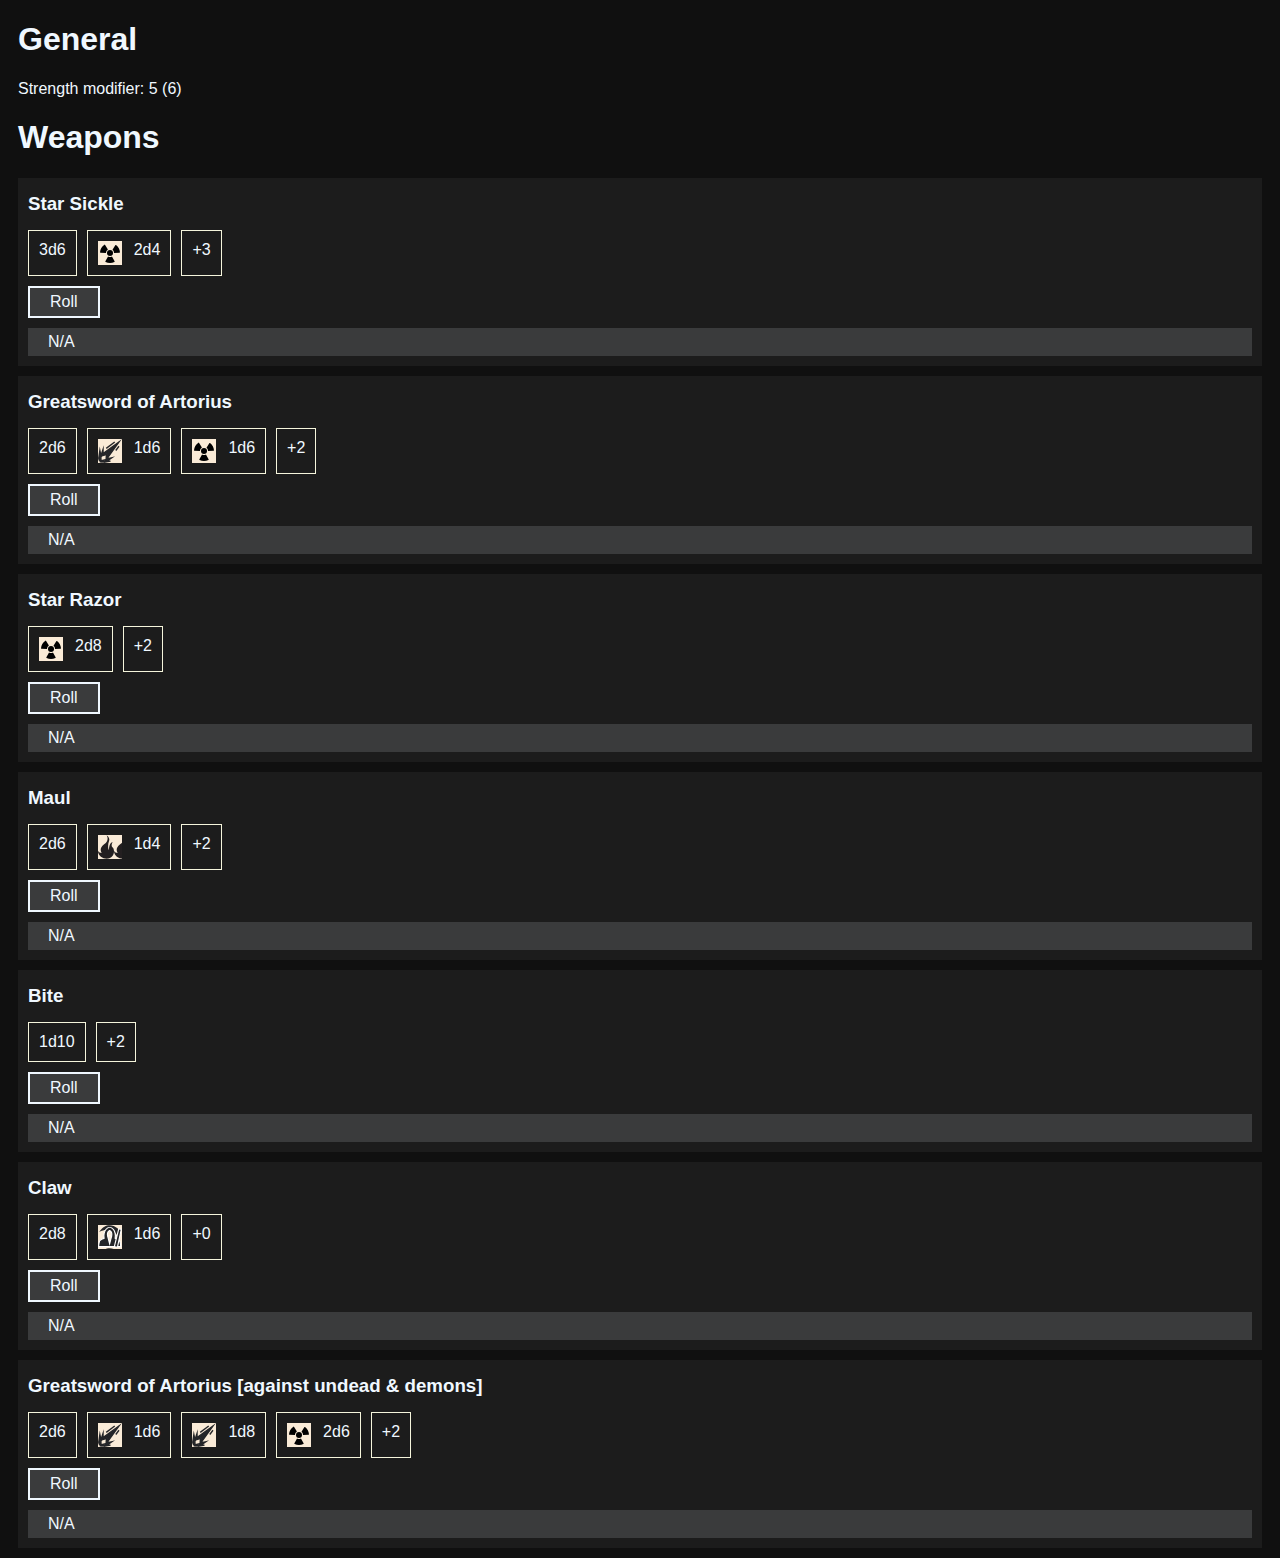
<file: index.html>
<!DOCTYPE html>
<html lang="en">
    <head>
        <meta charset="UTF-8" />
        <meta http-equiv="X-UA-Compatible" content="IE=edge" />
        <meta name="viewport" content="width=device-width, initial-scale=1.0" />
        <title>DND - Weapons</title>
        <link rel="stylesheet" href="./static/css/style.css" />
    </head>

    <body>
        <section>
            <h1>General</h1>
            <p>Strength modifier: 5 (6)</p>
        </section>
        <section class="weapons">
            <h1>Weapons</h1>
        </section>
        <script type="module" src="./static/js/script.js"></script>
    </body>
</html>
</file>
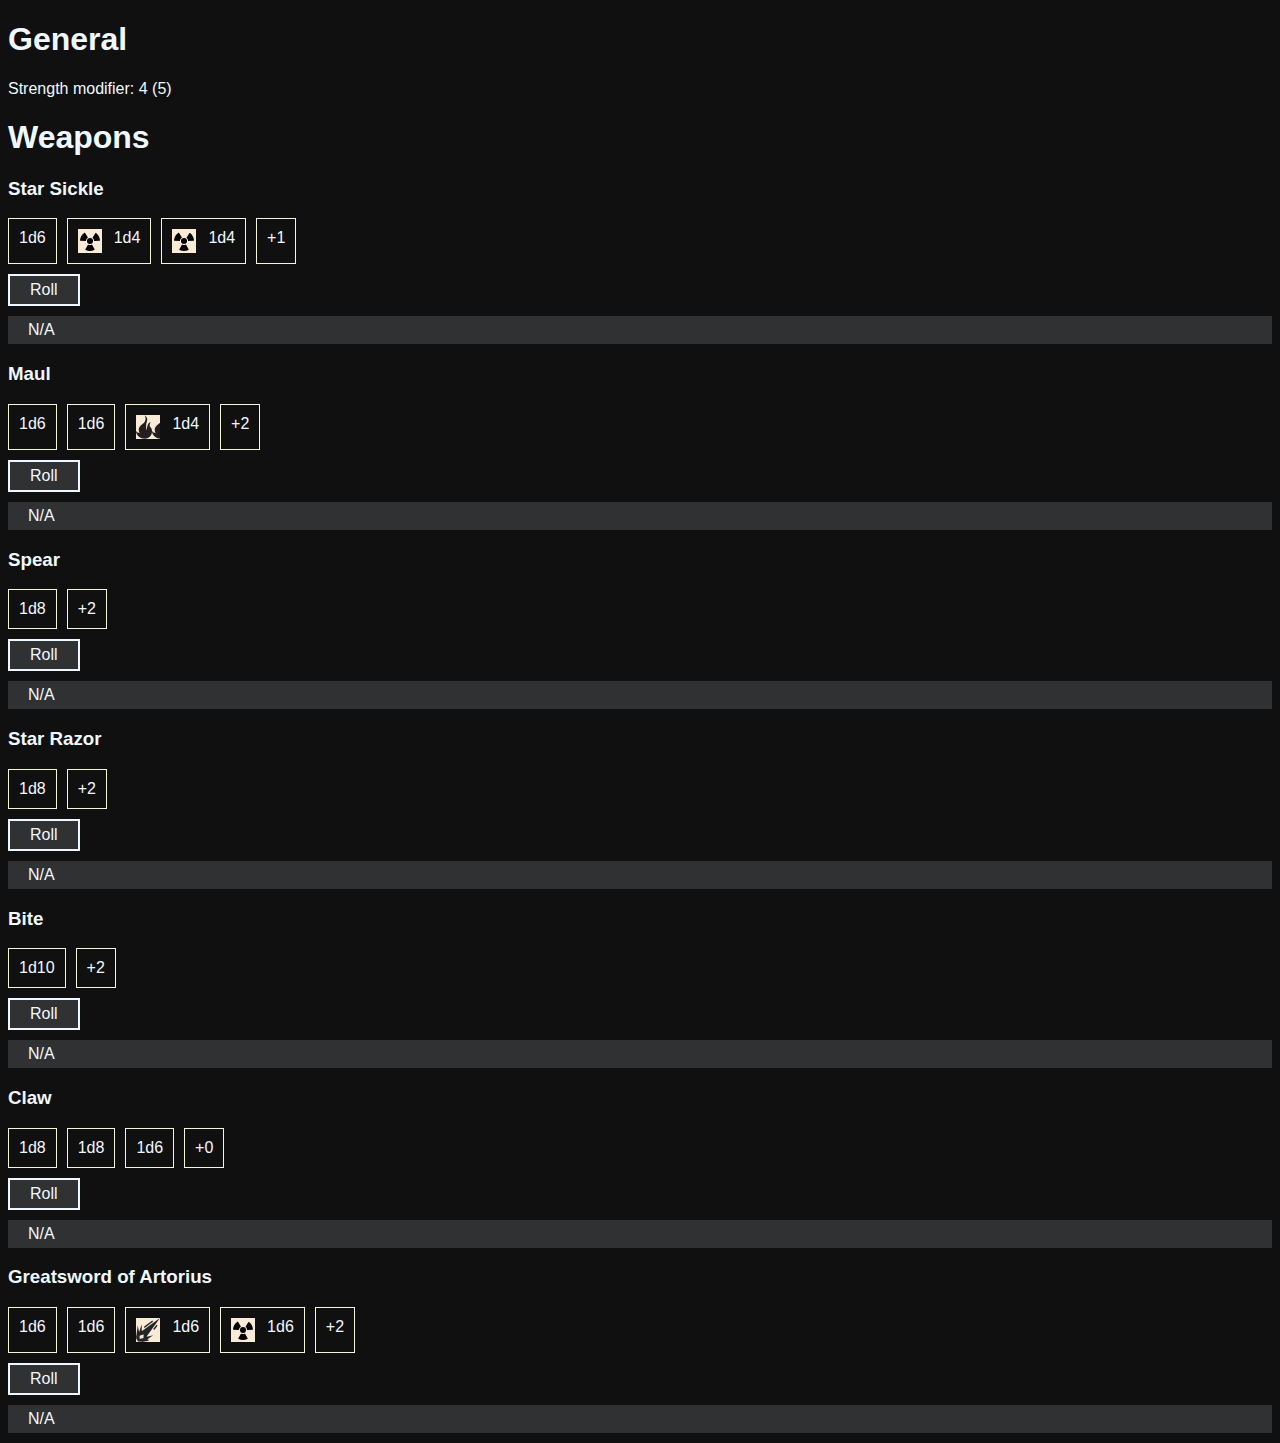
<file: src/index.html>
<!DOCTYPE html>
<html lang="en">
<head>
    <meta charset="UTF-8">
    <meta http-equiv="X-UA-Compatible" content="IE=edge">
    <meta name="viewport" content="width=device-width, initial-scale=1.0">
    <title>DND - Weapons</title>
    <link rel="stylesheet" href="./style.css">
</head>
<body>
    <section>
        <h1>General</h1>
        <p>Strength modifier: 4 (5)</p>
    </section>
    <section class="weapons">
        <h1>Weapons</h1>
    </section>
    <script type="module" src="./script.js"></script>
</body>
</html>
</file>
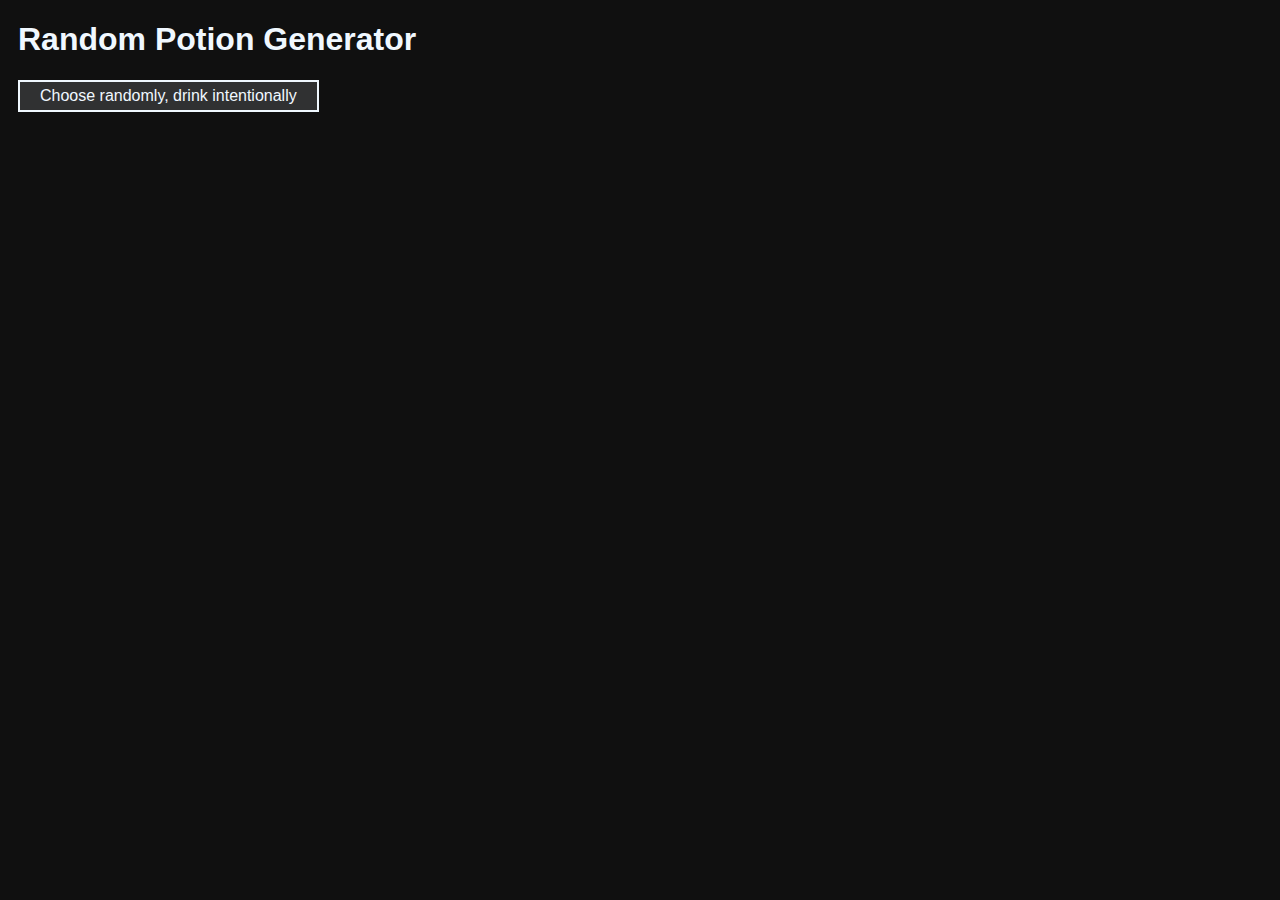
<file: random_potion.html>
<!DOCTYPE html>
<html lang="en">
    <head>
        <meta charset="UTF-8" />
        <meta http-equiv="X-UA-Compatible" content="IE=edge" />
        <meta name="viewport" content="width=device-width, initial-scale=1.0" />
        <title>DND - Weapons</title>
        <link rel="stylesheet" href="./static/css/style.css" />
    </head>

    <body>
        <section>
            <h1>Random Potion Generator</h1>
        </section>
        <section class="potion-generator">
            <button class="button" id="generate">
                Choose randomly, drink intentionally
            </button>
        </section>
        <script type="module" src="./static/js/random_potion.js"></script>
    </body>
</html>
</file>
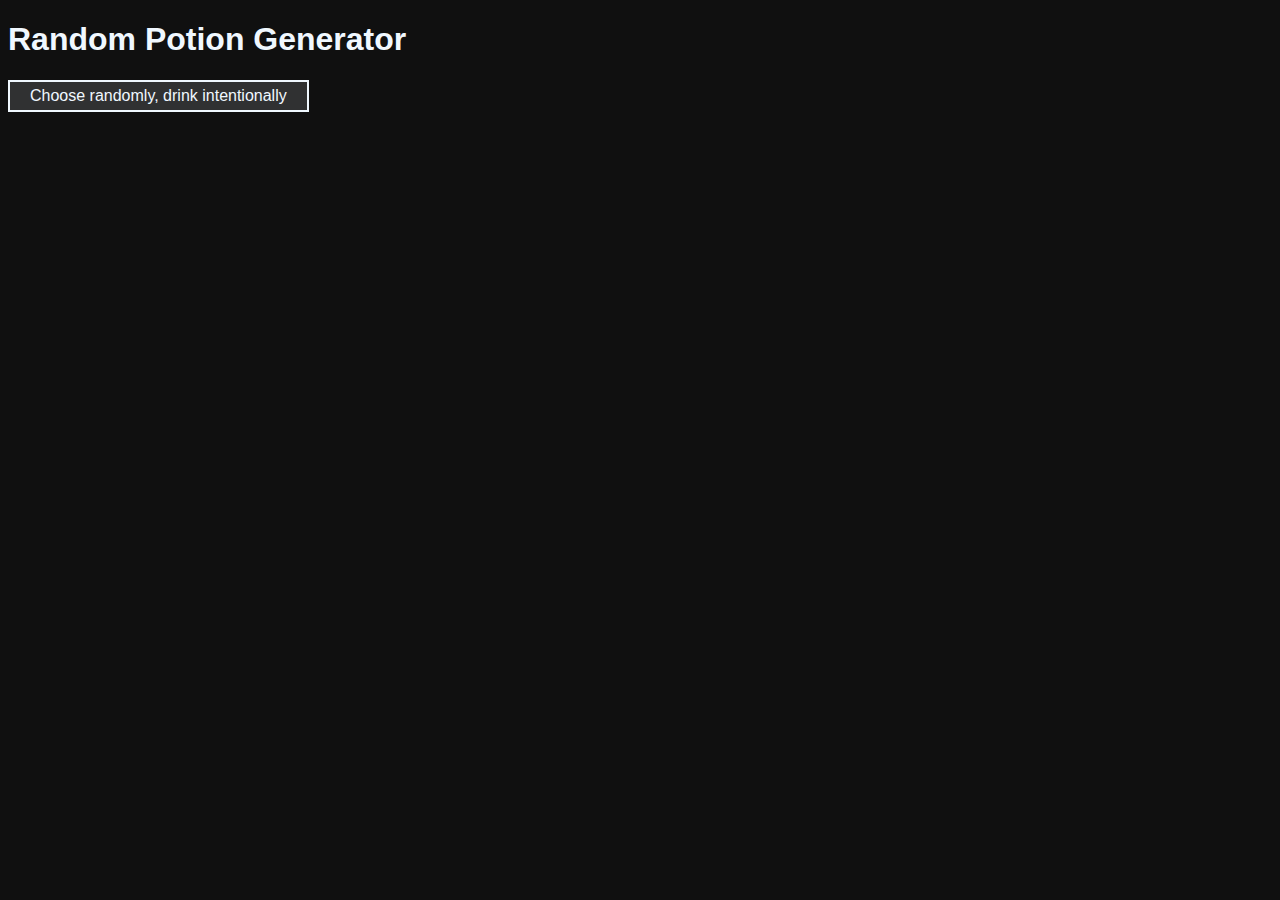
<file: src/random_potion.html>
<!DOCTYPE html>
<html lang="en">
    <head>
        <meta charset="UTF-8" />
        <meta http-equiv="X-UA-Compatible" content="IE=edge" />
        <meta name="viewport" content="width=device-width, initial-scale=1.0" />
        <title>DND - Weapons</title>
        <link rel="stylesheet" href="./style.css" />
    </head>

    <body>
        <section>
            <h1>Random Potion Generator</h1>
        </section>
        <section class="potion-generator">
            <button class="button" id="generate">
                Choose randomly, drink intentionally
            </button>
        </section>
        <script type="module" src="./random_potion.js"></script>
    </body>
</html>
</file>
<file: static/css/style.css>
body {
  background-color: rgba(0, 0, 0, 0.938);
  color: aliceblue;
  font-family: "Segoe UI", Tahoma, Geneva, Verdana, sans-serif;
}

.info {
  margin-block-end: 10px;
  display: flex;
  flex-wrap: wrap;
}

.result {
  margin-block-start: 10px;
  padding: 5px 20px;
  background-color: rgba(240, 248, 255, 0.144);
  color: aliceblue;
}

button {
  background: none;
  border: 2px solid aliceblue;
  background-color: rgba(240, 248, 255, 0.144);
  color: aliceblue;
  font-size: inherit;
  padding: 5px 20px;
}

span {
  display: flex;
  flex-direction: row-reverse;
  padding: 10px;
  margin-inline-end: 10px;
  border: solid 1px beige;
}

.icon {
  display: inline-block;
  background-color: antiquewhite;
  background-size: contain;
  padding: 12px;
  margin-inline-end: 12px;
}

.icon.radiant {
  border-color: aqua;
  background-image: url("../icons/radiant.svg");
}

.icon.force {
  border-color: blue;
  background-image: url("../icons/force.svg");
}

.icon.fire {
  border-color: tomato;
  background-image: url("../icons/fire.svg");
}

.icon.necrotic {
  background-image: url("../icons/necrotic.svg");
}

.icon.default {
  display: none;
}

section {
  padding-inline: 10px;
}

.weapon {
  margin-block-end: 10px;
  background-color: rgb(256, 256, 256, 0.05);
  padding: 10px;
}

.weapon > .name {
  margin-block: 5px;
  margin-block-end: 15px;
}
</file>
<file: src/style.css>
body {
    background-color: rgba(0, 0, 0, 0.938);
    color: aliceblue;
    font-family: 'Segoe UI', Tahoma, Geneva, Verdana, sans-serif
}

.info {
    margin-block-end: 10px;
    display: flex;
    flex-wrap: wrap;
}


.result {
    margin-block: 10px;
    padding: 5px 20px;
    background-color: rgba(240, 248, 255, 0.144);
    color: aliceblue;
}

button {
    background: none;
    border: 2px solid aliceblue;
    background-color: rgba(240, 248, 255, 0.144);
    color: aliceblue;
    font-size: inherit;
    padding: 5px 20px;
}

span {
    display: flex;
    flex-direction: row-reverse;
    padding: 10px;
    margin-inline-end: 10px;
    border: solid 1px beige;
}

.icon {
    display: inline-block;
    background-color: antiquewhite;
    background-size: contain;
    padding: 12px;
    margin-inline-end: 12px;
}

.icon.radiant {
    border-color: aqua;
    background-image: url("./static/icons/radiant.svg");
}

.icon.force {
    border-color: blue;
    background-image: url("./static/icons/force.svg");
}

.icon.fire {
    border-color: tomato;
    background-image: url("./static/icons/fire.svg");
}

.icon.necrotic {
    background-image: url("./static/icons/necrotic.svg");
}

.icon.default {
    display: none;
}
</file>
